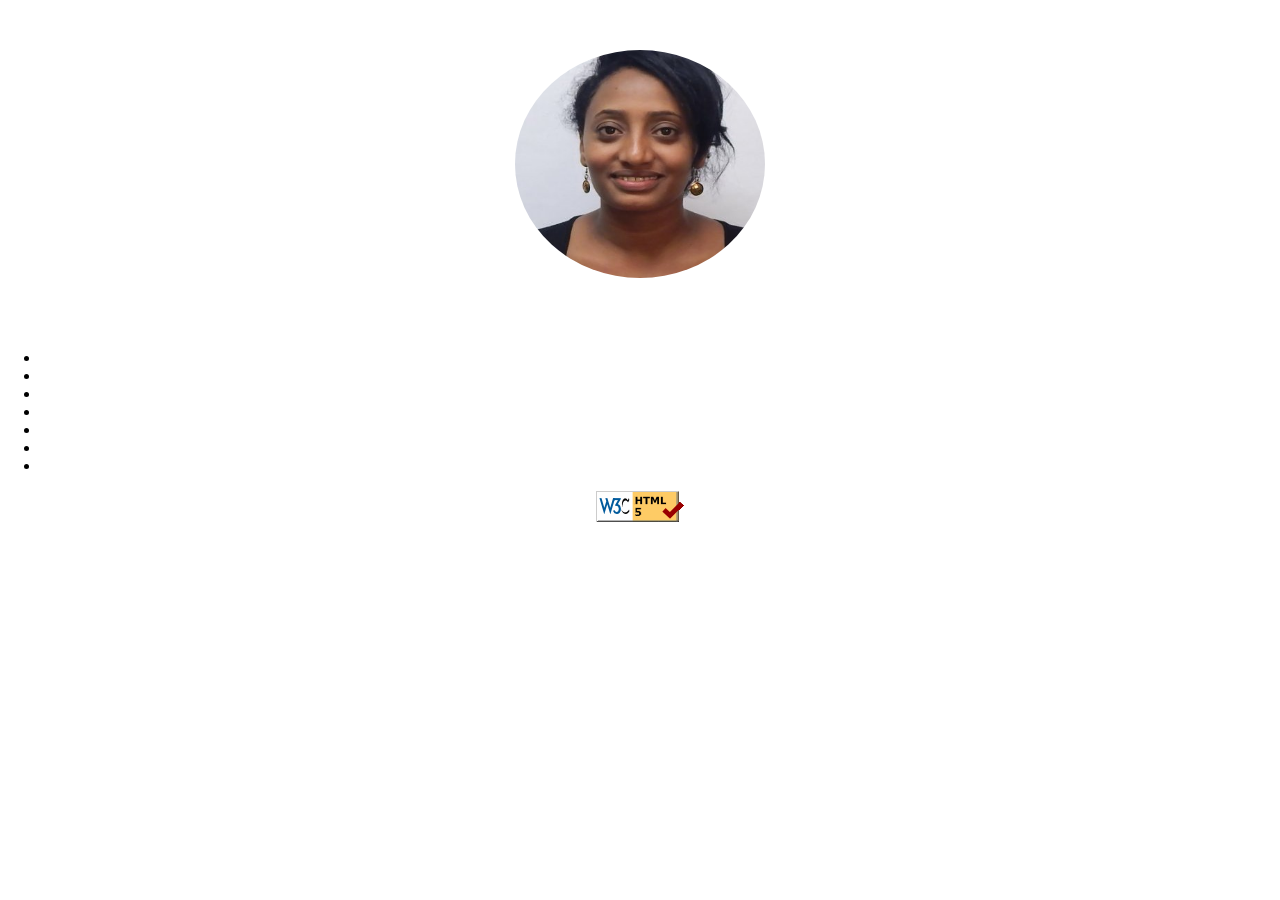
<file: pages/index.html>
<!DOCTYPE html>
<html lang="en">

<head>
  <meta charset="utf-8">
  <title>hewan's profile</title>
  <link rel="stylesheet" type="text/css" href="../styles/style.css" />
</head>

<body id=homebody>
  <img id="hewan" src="../images/pic.jpg" alt="Mountain View" style="width:250px;height:228px;border-left:30px"/>
  <h2 style="color:#ffffff">Hewan Gebrealief</h2>
  <ul>
    <li><a href="http://mumstudents.org/~985288/" style="color:#ffffff">W1D1:This Home Page</a></li>
    <li><a href="../pages/aboutme.html" style="color:#ffffff">About Me</a></li>
    <li><a href="../images/dacingcats.gif" style="color:#ffffff">dancing cats Gif </a></li>
    <li><a href="../images/dacingdog.gif" style="color:#ffffff">dancing dog gif</a></li>
    <li><a href="https://media.giphy.com/media/UQx1YFSYxCNEI/giphy.gifl" style="color:#ffffff">I love happy animals</a></li>
    <li><a href="https://media.giphy.com/media/UQx1YFSYxCNEI/giphy.gifl" style="color:#ffffff">W1D6: Text Decorator</a></li>
    <li><a href="https://media.giphy.com/media/UQx1YFSYxCNEI/giphy.gifl" style="color:#ffffff">W1D7: asciimation</a></li>

  </ul>

  <p>
    <a href="http://validator.w3.org/check/referer">
      <img src="../images/w3c-html.png" alt="Validate" />
    </a>
  </p>
</body>

</html>
</file>
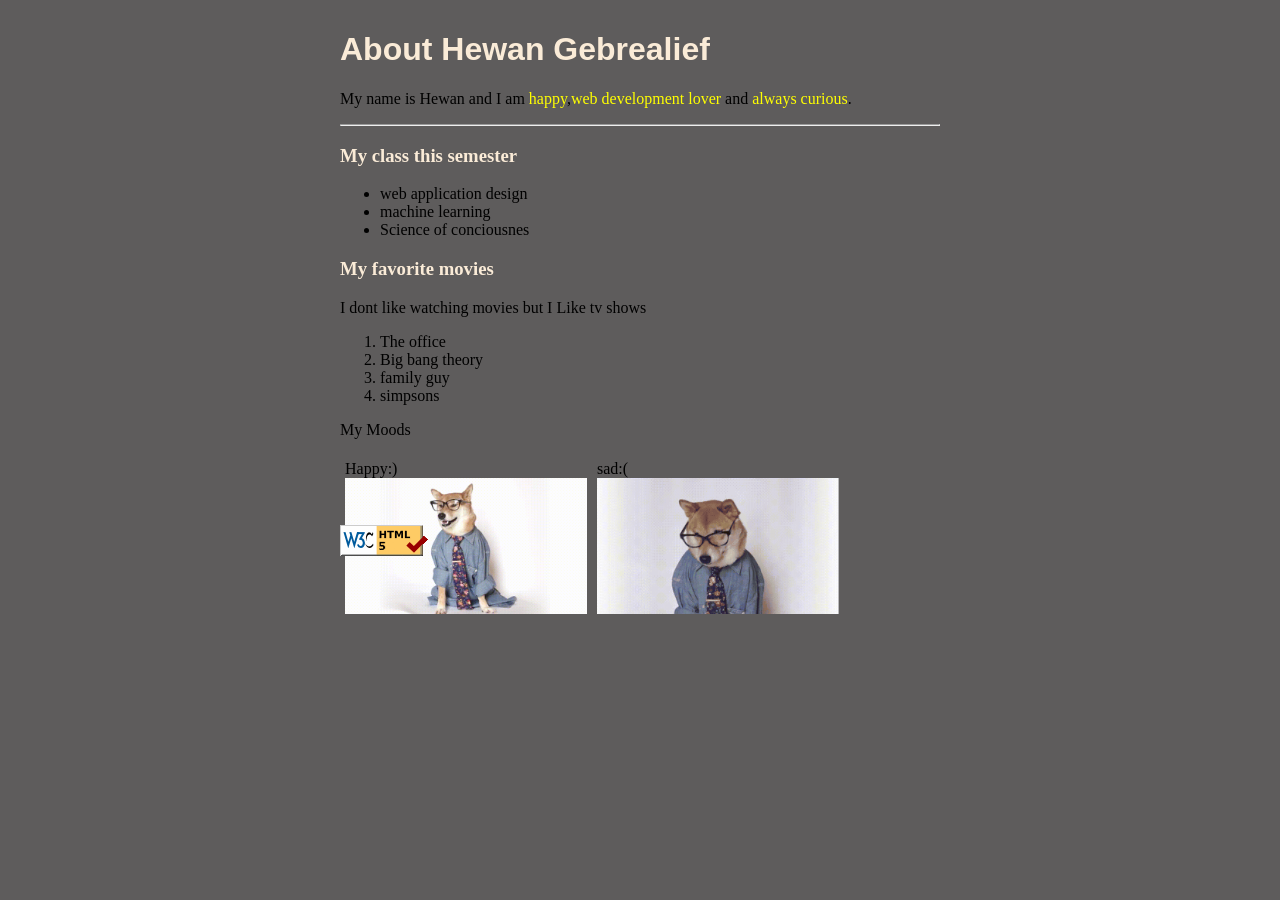
<file: aboutme.html>
<!DOCTYPE html>
<html lang="en">

<head>
  <meta charset="utf-8">
  <title>about me</title>
  <link rel="stylesheet" type="text/css" href="../styles/abtmestyle.css" />
</head>

<body id=aboutmebody>

  <h1>About Hewan Gebrealief</h1>
   <p> My name is Hewan and I am <span class= "colored">happy</span>,<span class="colored">web development lover</span> and <span class="colored">always curious</span>.</p>
  <hr>
  <h3>My class this semester</h3>
    <ul>
      <li>web application design </li>
      <li>machine learning </li>
      <li>Science of conciousnes</li>
      </ul>
  <h3>My favorite movies</h3>
  <p>I dont like watching movies but I Like tv shows</p>
  <ol>
      <li>The office </li>
      <li>Big bang theory </li>
      <li>family guy</li>
      <li>simpsons</li>
    </ol>

<p>My Moods</p>
  <div class="row">
        <div class="column">
          Happy:)<img src="../images/happy.gif" alt="Snow" style="width:100%">
        </div>
        <div class="column">
          sad:(<img src="../images/sad.gif" alt="Forest" style="width:100%">
        </div>
  </div>


    <a href="http://validator.w3.org/check/referer">
      <img src="../images/w3c-html.png" alt="Validate" />
    </a>

</body>

</html>
</file>
<file: styles/style.css>
#homebody {
    background-image: url("https://pro2-bar-s3-cdn-cf3.myportfolio.com/3fa955cdcffd8c7ec7bc502f7d147c28/46a4c2fe-71ac-4982-b597-8fe7c952d3e1_rw_1200.gif?h=3688f82f2f9ca21687cd334b80da0f42");
    background-repeat: no-repeat;
    background-size: 1600px 800px;
    margin: 50px 0;
    padding: 0;
    text-align: center;
  }

  #aboutmebody{
    background-image: url("https://pro2-bar-s3-cdn-cf3.myportfolio.com/3fa955cdcffd8c7ec7bc502f7d147c28/46a4c2fe-71ac-4982-b597-8fe7c952d3e1_rw_1200.gif?h=3688f82f2f9ca21687cd334b80da0f42");
    background-repeat: no-repeat;
    background-size: 1600px 800px;
    margin: 50px 0;
    padding: 0;
    text-align: center;
  }

  #hewan {
    border-radius: 50%;
  }
</file>
<file: styles/abtmestyle.css>
#aboutmebody{
    background-color: rgb(94, 92, 92);
    max-width: 600px;
    margin: auto;
    padding: 10px;
}
h1{
     color: antiquewhite;
     font-family: 'Gill Sans', 'Gill Sans MT', Calibri, 'Trebuchet MS', sans-serif;
}
h3{
    color:antiquewhite;
}
.colored{
    color: yellow;
}

.column {
    float: left;
    width: 40.33%;
    padding: 5px;
    height: 60px;;
  }
  
  /* Clearfix (clear floats) */
  .row::after {
    content: "";
    clear: both;
    display: table;
  }
</file>
